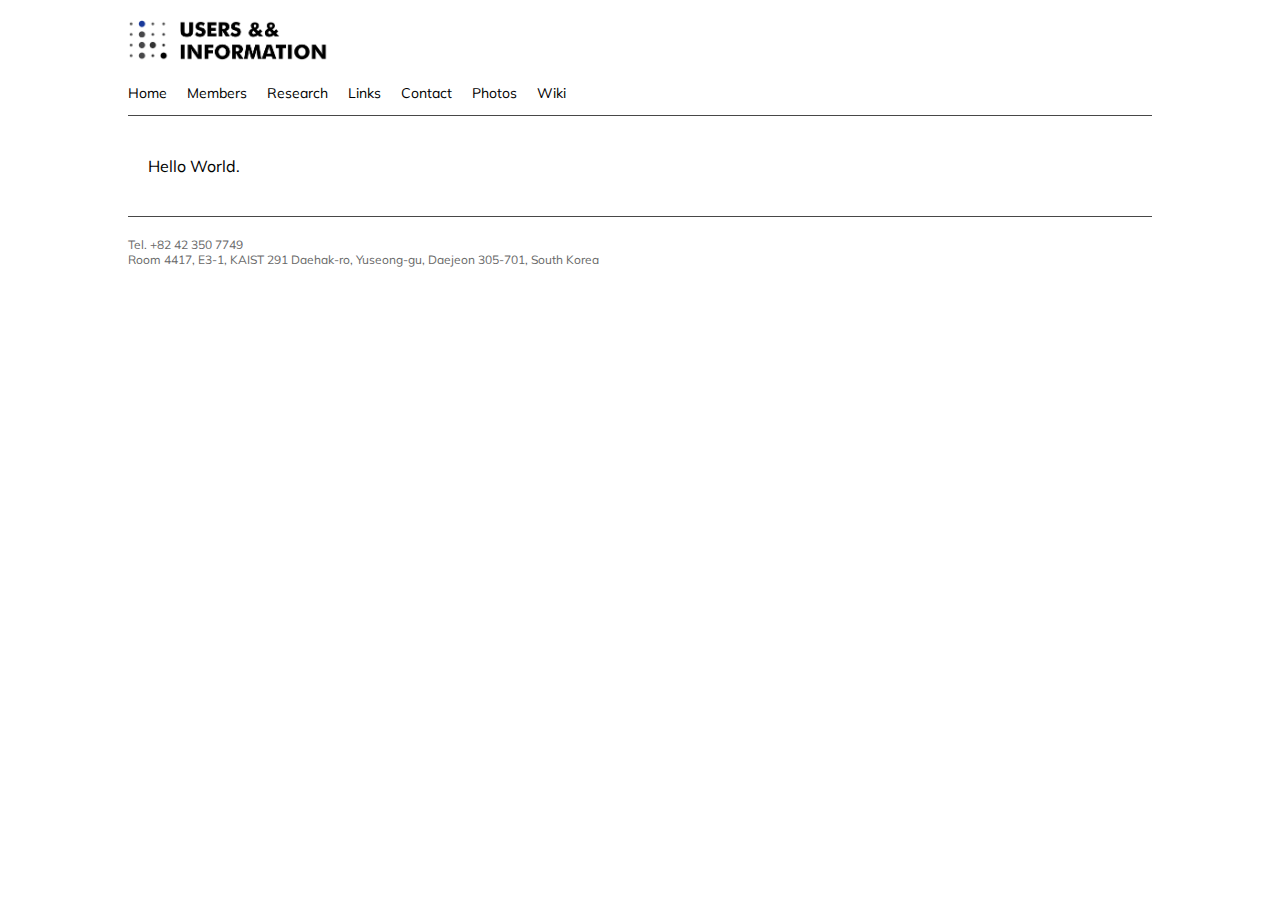
<file: mockup/index.html>
<!DOCTYPE html>

<html lang="en">
	<head>
		<title>Users & Information Lab</title>
		<meta http-equiv="Content-Type" content="text/html; charset=UTF-8" />
		<meta name="viewport" content="width=device-width, user-scalable=yes" />

		<link href='http://fonts.googleapis.com/css?family=Muli' rel='stylesheet' type='text/css'>
		<style>
			/* General styles */
			.no-display {
				display: none;
			}

			/* General page-dependent styles */
			body {
				font-family: 'Muli', sans-serif;
			}
			.container {
				display: block;
				margin: 0 auto 0 auto;
				width: 100%;
				max-width: 1024px;
				min-width: 320px;
			}

			/* Others */
			.header .container {
				
			}
			.header h1 {
				margin: 0 0 0 0;
				padding: 0 0 0 0;
			}
			.header h1 img {
				display: block;
				margin: 20px 0px 20px 0px;
				width: 50%;
				max-width: 200px;
				height: auto;
			}
			.header ul.menu {
				display: block;
				margin: 5px 0 20px 0;
				padding: 0 0 10px 0;
				overflow: auto;
				border-bottom: 1px solid #484848;
				font-size: 14px;
			}
			.header ul.menu a {
				color: #000000;
				text-decoration: none;

			}
			.header ul.menu a:hover {
				color: #ffffff;
				background-color: #000000;
			}
			.header ul.menu li {
				display: block;
				float: left;
				margin: 0 10px 0 0;
				padding: 3px 10px 3px 0;
			}

			.gallery {

			}
			.content {
				margin: 0 0 0 0;
				padding: 20px 0 20px 0;
			}
			.content .inner-container {
				margin: 0 20px 0 20px;
			}
			.footer {
				padding: 20px 0 20px 0;
			}
			.footer .container {
				border-top: 1px solid #484848;
			}
			.footer .container .contact {
				margin: 20px 0px 20px 0px;
				font-size: 12px;
				color: #676767;
			}
		</style>
	</head>
	<body>
		<div class="header">
			<div class="container">
				<h1>
					<img src="./uilab_logo.png" />
				</h1>
				<ul class="menu">
					<a href="#"><li>Home</li></a>
					<li>Members</li>
					<li>Research</li>
					<li>Links</li>
					<li>Contact</li>
					<li>Photos</li>
					<li>Wiki</li>
				</ul>
			</div>
		</div>
		<div class="gallery no-display">

		</div>
		<div class="content">
			<div class="container">
				<div class="inner-container">
					Hello World.
				</div>
			</div>
		</div>
		<div class="footer">
			<div class="container">
				<div class="contact">
					Tel. +82 42 350 7749 <br />
					Room 4417, E3-1, KAIST 291 Daehak-ro, Yuseong-gu, Daejeon 305-701, South Korea
				</div>
			</div>
		</div>
	</body>
</html>
</file>
